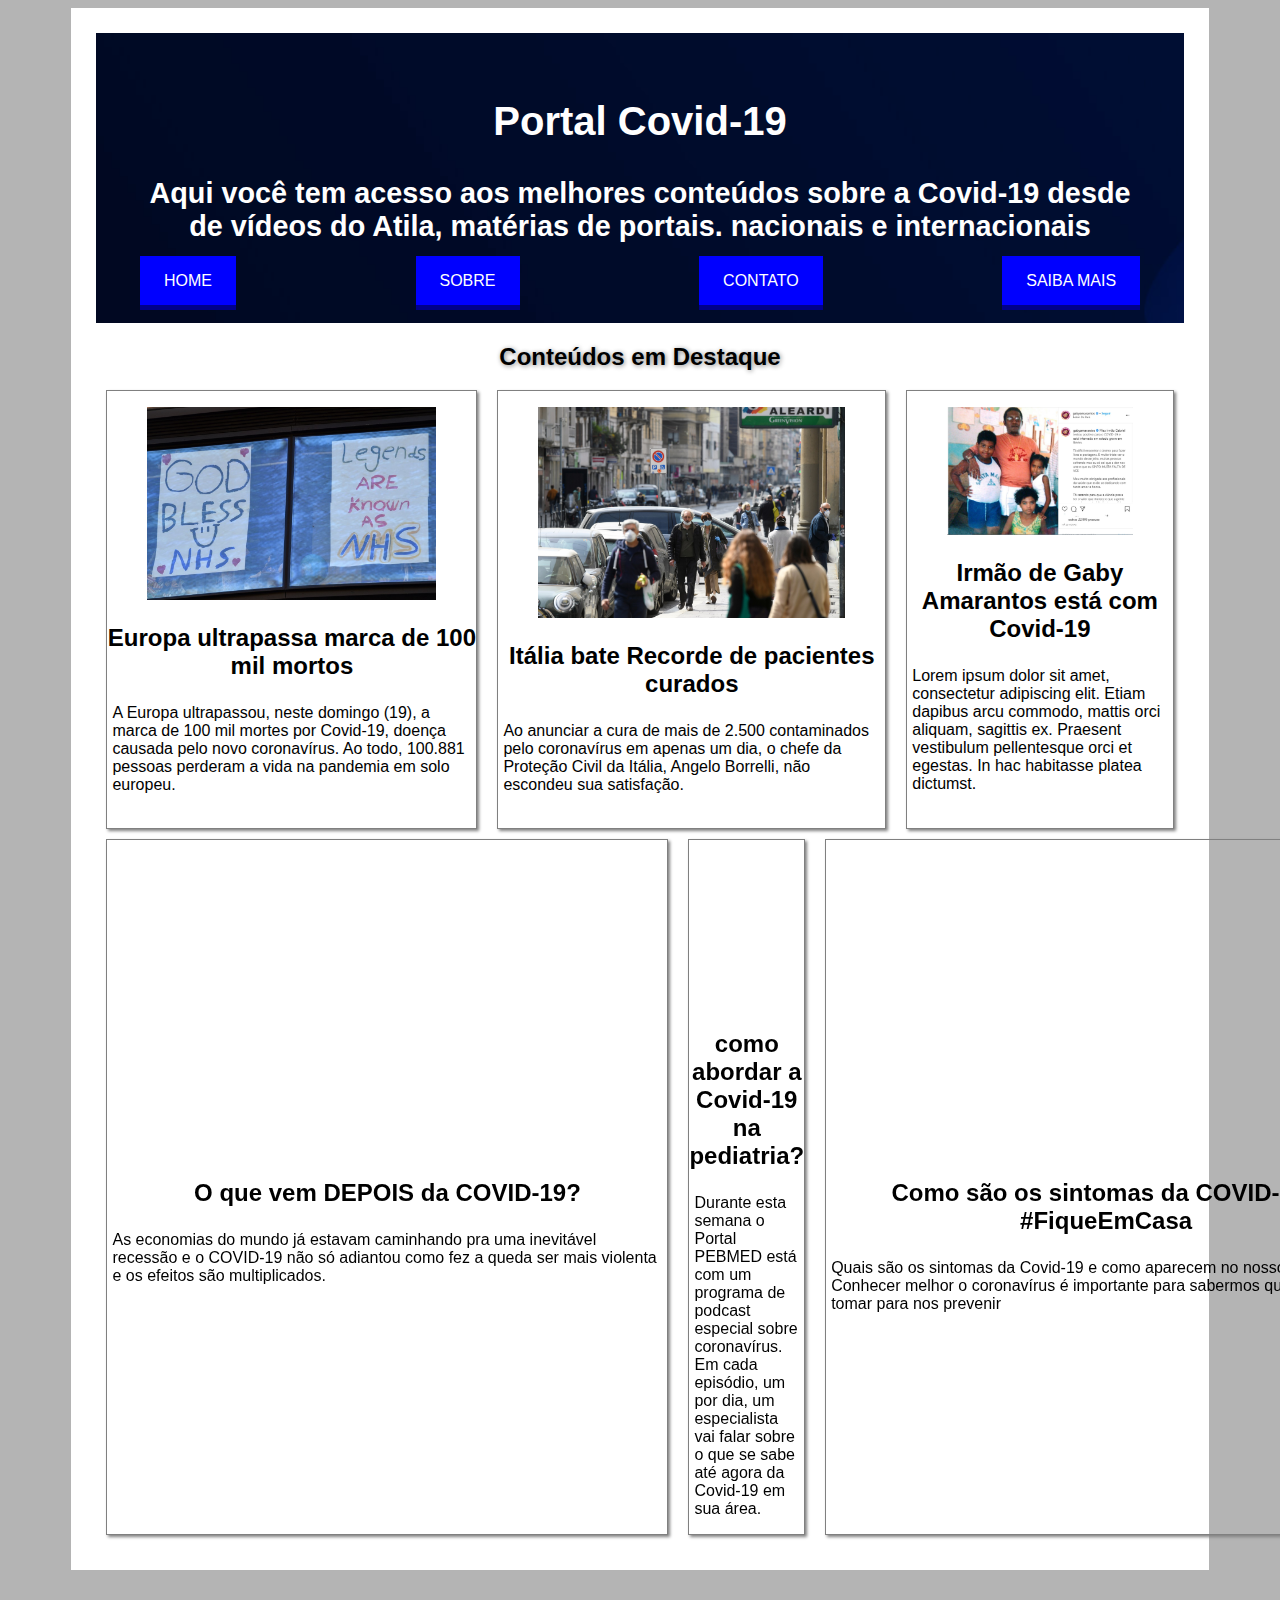
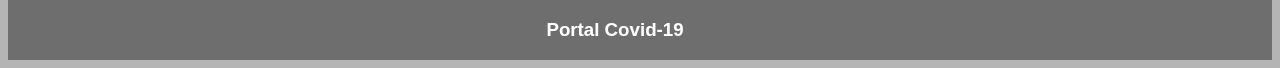
<file: index.html>
<html>

<head>
  <meta charset="utf-8">
  <meta http-equiv="x-ua-compatible" content="ie=edge">
  <meta name="viewport" content="width=device-width, initial-scale=1">
  <title>.: Portal Covid-19 :.</title>
  <link rel="stylesheet" href="css/style.css">
</head>

<body>
  <main>
    <section id="conteudo">
      <div class="banner">
        <div class="title">
          <h2> Portal Covid-19 </h2>
          <h3> Aqui você tem acesso aos melhores conteúdos sobre a Covid-19 desde de vídeos do Atila, matérias de
            portais.
            nacionais e internacionais</h3>
        </div>
        <nav id="menu">
          <div><a href="pages/index.html"> Home </a></div>
          <div><a href="pages/sobre.html"> Sobre </a></div>
          <div><a href="pages/contato.html"> Contato </a></div>
          <div><a href="pages/saibamais.html"> Saiba Mais </a></div>
        </nav>
      </div>

      <div id="titulo-conteudos">
        <h2>Conteúdos em Destaque</h2>
      </div>

      <section class="conteudos">
        <a class="link-materia"
          href="https://g1.globo.com/bemestar/coronavirus/noticia/2020/04/19/europa-ultrapassa-marca-de-100-mil-mortos-por-covid-19-aponta-universidade.ghtml">
          <article class="destaque">
            <figure>
              <img src="images/materia-01.jpg">
            </figure>
            <h3>Europa ultrapassa marca de 100 mil mortos</h3>
            <p>A Europa ultrapassou, neste domingo (19), a marca de 100 mil mortes
              por Covid-19, doença causada pelo novo coronavírus. Ao todo, 100.881
              pessoas perderam a vida na pandemia em solo europeu. </p>
            <br>
          </article>
        </a>

        <article class="destaque">
          <figure>
            <img src="images/materia-02.jpg">
          </figure>
          <h3> Itália bate Recorde de pacientes curados</h3>
          <p>Ao anunciar a cura de mais de 2.500 contaminados pelo coronavírus
            em apenas um dia, o chefe da Proteção Civil da Itália,
            Angelo Borrelli, não escondeu sua satisfação.</p>
        </article>

        <article class="destaque">
          <figure>
            <img src="images/materia-03.jpeg">
          </figure>
          <h3>Irmão de Gaby Amarantos está com Covid-19</h3>
          <p>Lorem ipsum dolor sit amet, consectetur adipiscing elit.
            Etiam dapibus arcu commodo, mattis orci aliquam, sagittis ex.
            Praesent vestibulum pellentesque orci et egestas.
            In hac habitasse platea dictumst. </p>
        </article>
      </section>
      <section class="conteudos">

        <article class="destaque">
          <iframe width="560" height="315" src="https://www.youtube.com/embed/Hrg0MnyE2jM?controls=0" frameborder="0"
            allow="accelerometer; autoplay; encrypted-media; gyroscope; picture-in-picture" allowfullscreen></iframe>
          <h3>O que vem DEPOIS da COVID-19?</h3>
          <p>As economias do mundo já estavam caminhando pra uma inevitável
            recessão e o COVID-19 não só adiantou como fez a queda ser mais
            violenta e os efeitos são multiplicados.</p>
        </article>
        <article class="destaque">
          <iframe width="100%" height="166" scrolling="no" frameborder="no" allow="autoplay"
            src="https://w.soundcloud.com/player/?url=https%3A//api.soundcloud.com/tracks/801107353&color=%23ff5500&auto_play=false&hide_related=false&show_comments=true&show_user=true&show_reposts=false&show_teaser=true">
          </iframe>
          <h3>como abordar a Covid-19 na pediatria?</h3>
          <p>Durante esta semana o Portal PEBMED está com um programa de podcast 
            especial sobre coronavírus. Em cada episódio, um por dia, um 
            especialista vai falar sobre o que se sabe até agora da Covid-19 
            em sua área. </p>
        </article>

        <article class="destaque">
          <iframe width="560" height="315" src="https://www.youtube.com/embed/X_HC8aCrHdA" 
          frameborder="0" allow="accelerometer; autoplay; encrypted-media; gyroscope; picture-in-picture" allowfullscreen>
        </iframe>
          <h3>Como são os sintomas da COVID-19? #FiqueEmCasa</h3>
          <p>Quais são os sintomas da Covid-19 e como aparecem no nosso corpo? 
            Conhecer melhor o coronavírus é importante para sabermos quais 
            medidas tomar para nos prevenir </p>
        </article>
      </section>
    </section>
    <footer>
      <h3>Portal Covid-19</h3>
    </footer>
  </main>
</body>

</html>
</file>
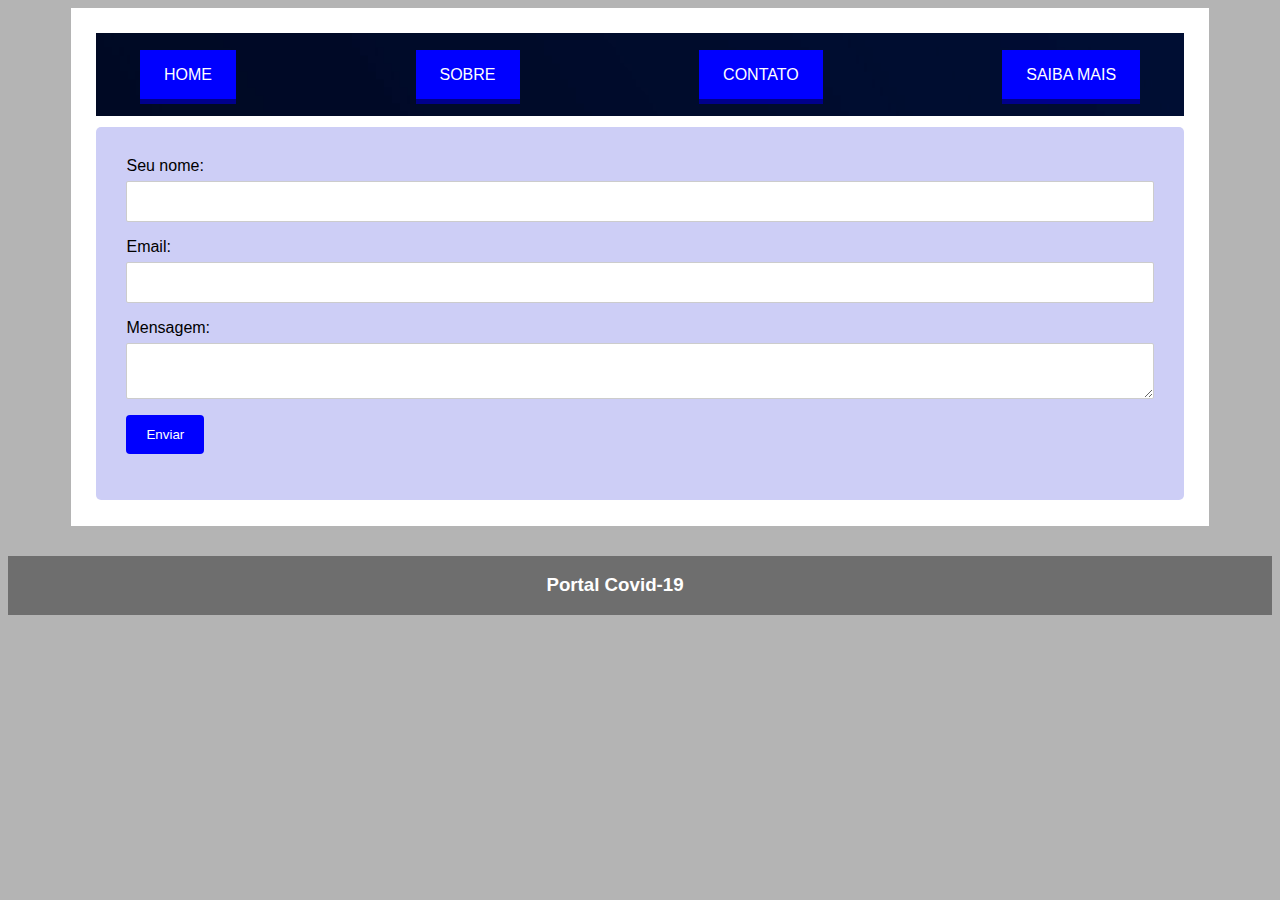
<file: pages/contato.html>
<html>

<head>
  <title>.: Portal Covid-19 :.</title>
  <link rel="stylesheet" href="../css/style.css">
  <link rel="stylesheet" href="../css/contato.css">
</head>

<body>
  <main>
    <section id="conteudo">
      <div class="banner">
        <div class="title">
          <nav id="menu">
            <div><a href="../index.html"> Home </a></div>
            <div><a href="sobre.html"> Sobre </a></div>
            <div><a href="contato.html"> Contato </a></div>
            <div><a href="saibamais.html"> Saiba Mais </a></div>
          </nav>
        </div>
      </div>
      <div class="form-container">
        <form class="form" name="contact" method="POST" data-netlify="true">

          <label for="name">Seu nome: </label>
          <input id="name" type="text" name="name" />

          <label for="email">Email: </label>
          <input id="email" type="email" name="email" />

          <label for="message">Mensagem: </label>
          <textarea id="message" name="message"></textarea>

          <input type="submit" value="Enviar"></input>
        </form>
      </div>
    </section>
    <footer>
      <h3>Portal Covid-19</h3>
    </footer>

  </main>
</body>

</html>
</file>
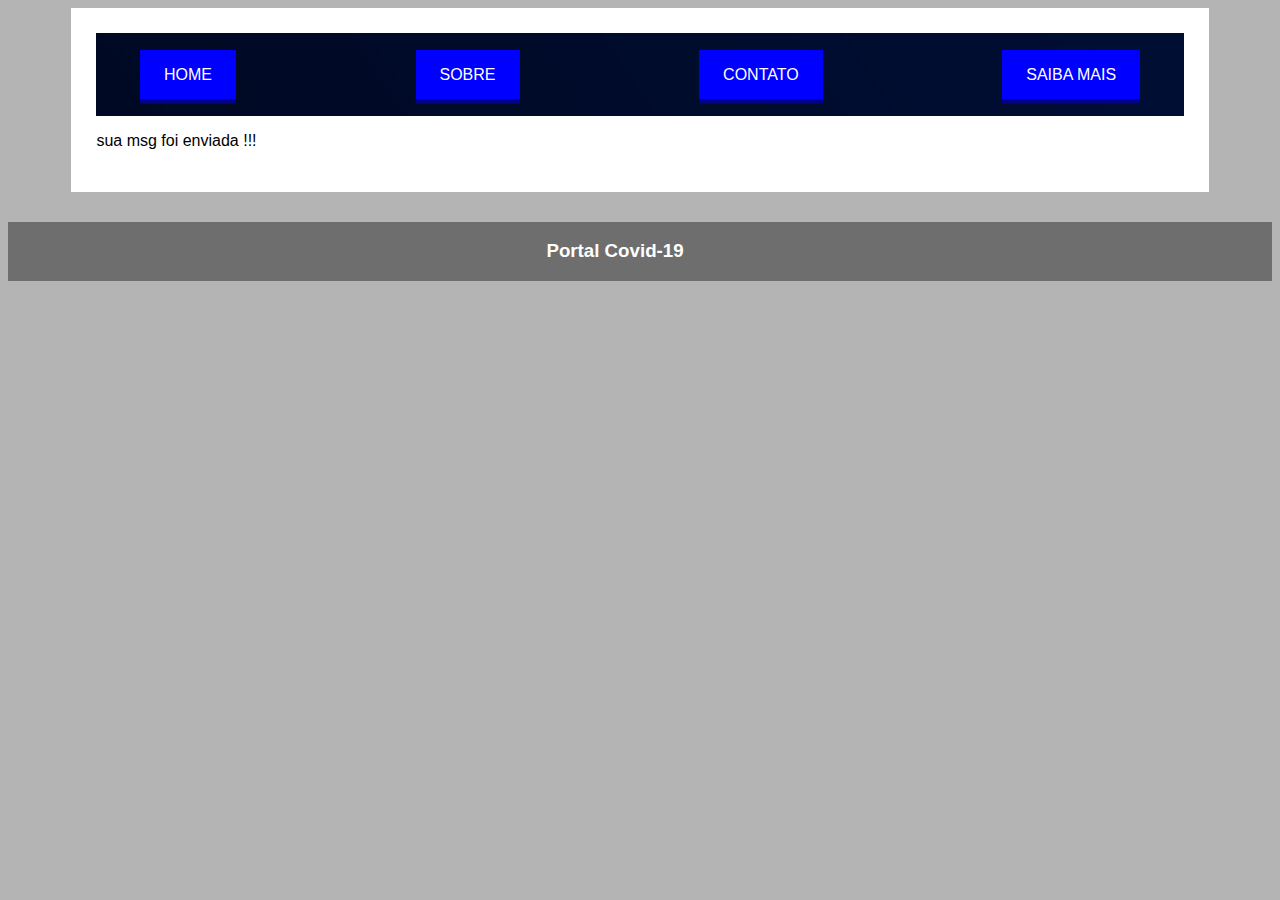
<file: pages/obrigado.html>
<html>

<head>
  <title>.: Portal Covid-19 :.</title>
  <link rel="stylesheet" href="../css/style.css">
</head>

<body>
  <main>
    <section id="conteudo">
      <div class="banner">
        <div class="title">
          <nav id="menu">
            <div><a href="../index.html"> Home </a></div>
            <div><a href="sobre.html"> Sobre </a></div>
            <div><a href="contato.html"> Contato </a></div>
            <div><a href="saibamais.html"> Saiba Mais </a></div>
          </nav>
        </div>
      </div>
     <p>sua msg foi enviada !!!</p>
    </section>
    <footer>
      <h3>Portal Covid-19</h3>
    </footer>

  </main>
</body>

</html>
</file>
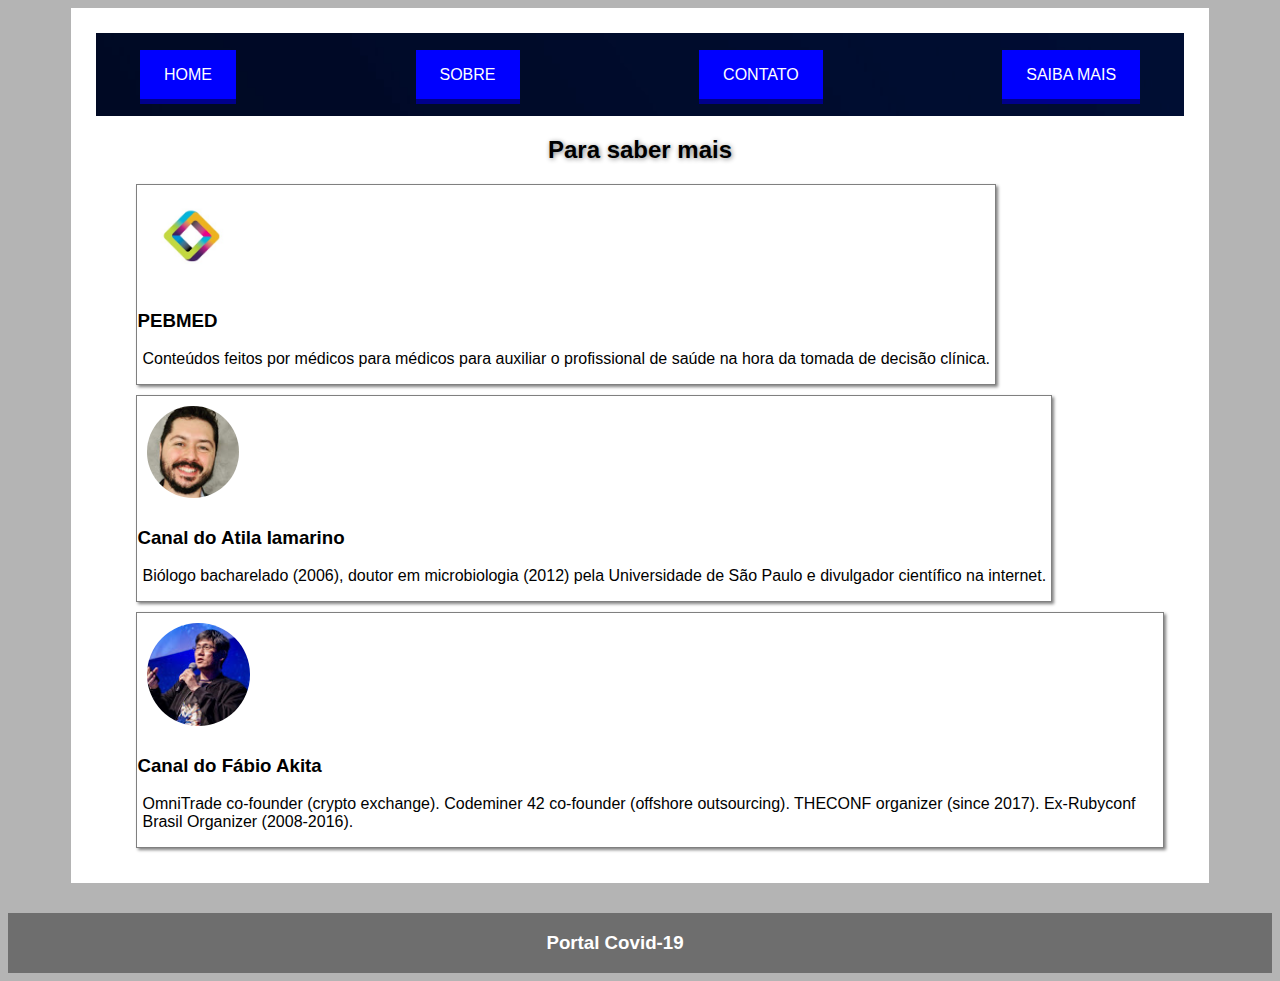
<file: pages/saibamais.html>
<html>

<head>
  <title>.: Portal Covid-19 :.</title>
  <link rel="stylesheet" href="../css/style.css">
  <link rel="stylesheet" href="../css/saibamais.css">
</head>

<body>
  <main>
    <section id="conteudo">
      <div class="banner">
        <div class="title">
          <nav id="menu">
            <div><a href="../index.html"> Home </a></div>
            <div><a href="sobre.html"> Sobre </a></div>
            <div><a href="contato.html"> Contato </a></div>
            <div><a href="saibamais.html"> Saiba Mais </a></div>
          </nav>
        </div>
      </div>

      <div id="titulo-conteudos">
        <h2>Para saber mais</h2>
      </div>

      <section id="fontes">
        <article class="dados">
            <img src="../images/pebmed.jpg">
          <div class="dados-fonte">
            <h3>PEBMED</h3>
            <p>Conteúdos feitos por médicos para médicos para auxiliar o profissional de saúde
              na hora da tomada de decisão clínica. </p>
          </div>
        </article>
      </section>
      <section id="fontes">
        <article class="dados">
           <img src="../images/atila.jpg">
          <div class="dados-fonte">
            <h3>Canal do Atila Iamarino</h3>
            <p>Biólogo bacharelado (2006), doutor em microbiologia (2012) pela 
              Universidade de São Paulo e divulgador científico na internet. 
              </p>
          </div>
        </article>
      </section>
      <section id="fontes">
        <article class="dados">
           <img src="../images/akita.jpg">
           <div class="dados-fonte">
            <h3>Canal do Fábio Akita</h3>
            <p>OmniTrade co-founder (crypto exchange). Codeminer 42 co-founder 
              (offshore outsourcing). THECONF organizer (since 2017). 
              Ex-Rubyconf Brasil Organizer (2008-2016). </p>
          </div>
        </article>
      </section>
    </section>
    <footer>
      <h3>Portal Covid-19</h3>
    </footer>

  </main>
</body>

</html>
</file>
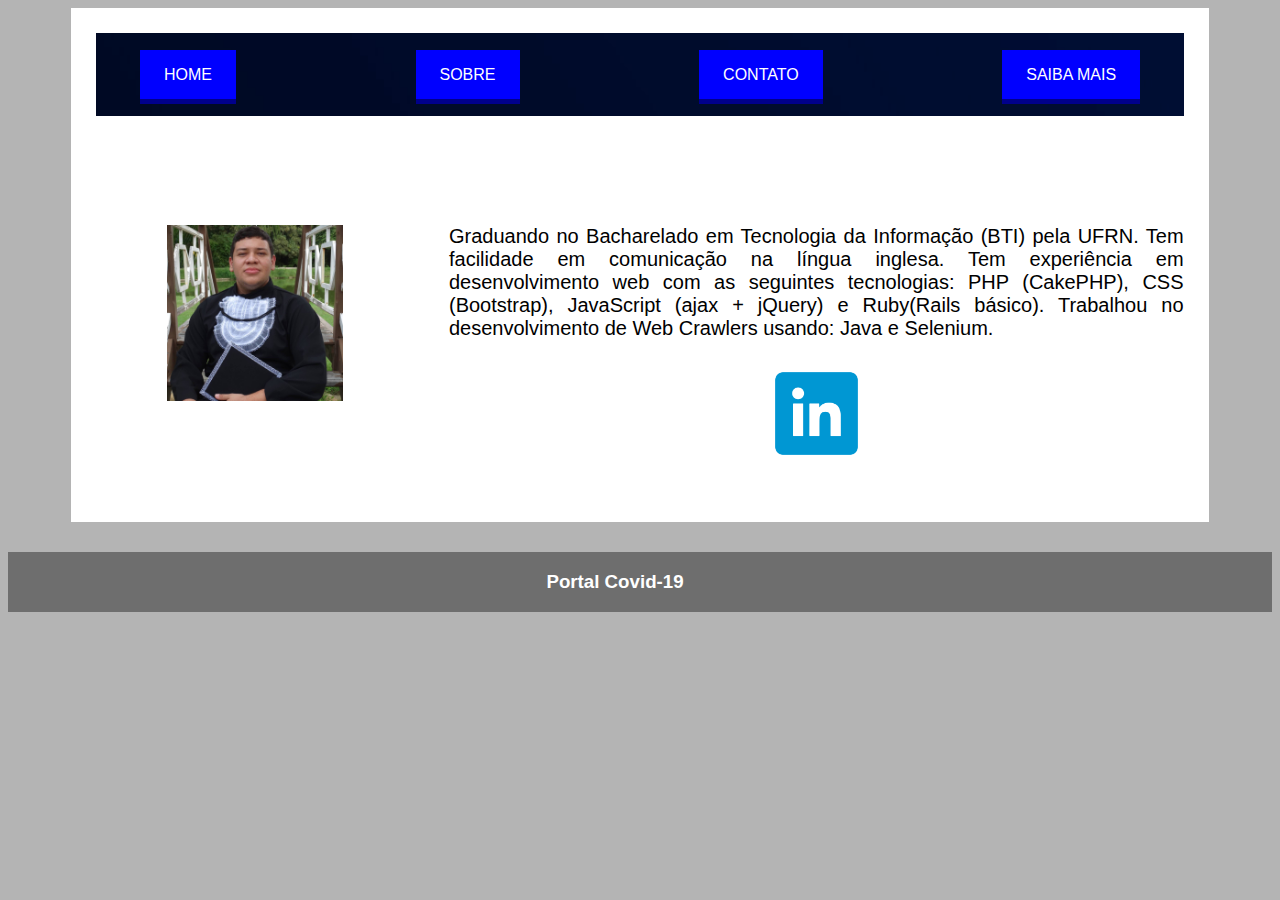
<file: pages/sobre.html>
<html>

<head>
  <title>.: Portal Covid-19 :.</title>
  <link rel="stylesheet" href="../css/style.css">
  <link rel="stylesheet" href="../css/sobre.css">
</head>

<body>
  <main>
    <section id="conteudo">
      <div class="banner">
        <div class="title">
          <nav id="menu">
            <div><a href="../index.html"> Home </a></div>
            <div><a href="sobre.html"> Sobre </a></div>
            <div><a href="contato.html"> Contato </a></div>
            <div><a href="saibamais.html"> Saiba Mais </a></div>
          </nav>
        </div>
      </div>
      <div class="sobre">
        <div class="foto">
          <img src="../images/eu.jpg">
        </div>
        <div class="mini-curriculo">
          <p>Graduando no Bacharelado em Tecnologia da Informação (BTI) pela UFRN. 
            Tem facilidade em comunicação na língua inglesa. Tem experiência em 
            desenvolvimento web com as seguintes tecnologias: PHP (CakePHP), 
            CSS (Bootstrap), JavaScript (ajax + jQuery) e Ruby(Rails básico). 
            Trabalhou no desenvolvimento de Web Crawlers usando: Java e Selenium.
          </p>
          <a href="https://www.linkedin.com/in/davicfg"><img src="../images/linkedin.png"></a>
        </div>
      </div>
    </section>
    <footer>
      <h3>Portal Covid-19</h3>
    </footer>

  </main>
</body>

</html>
</file>
<file: css/style.css>
body {
  background-color: rgb(180, 180, 180);
  font-family: sans-serif;
}

#conteudo {
  background-color: white;
  margin-left: 5%;
  margin-right: 5%;
  margin-bottom: 10x;
  padding: 2%;
}

#menu a {
  background-color: blue;
  box-shadow: 0 5px 0 darkblue;
  color: white;
  padding: 1em 1.5em;
  position: relative;
  text-decoration: none;
  text-transform: uppercase;
}

#menu a:hover {
  background-color: #0663ce;
}

#menu a:active {
  box-shadow: none;
  top: 5px;
}

#menu {
  display: flex;
  justify-content: space-between;
  /* margin-bottom: 30px; */
}

.banner {
  box-sizing: border-box;
  font-family: 'Lato', sans-serif;
  width: 100%;
  text-align: center;
  padding: 3% 4%;
  background: url("../images/banner-covid2.jpg") no-repeat fixed;
}

.title {
  width: 100%;
}

.title h2 {
  font-size: 2.5em;
  color: #fff;
  font-weight: 700;
}

.title h3 {
  font-size: 1.8em;
  color: #fff;
}

#titulo-conteudos h2 {
  font-family: Arial, Helvetica, sans-serif;
  display: flex;
  justify-content: center;
  text-shadow: gray 1px 1px 5px;
}

.conteudos {
  display: flex;
  align-items: stretch;
  /* justify-content: space-between; */
  margin-bottom: 10px;
}

.conteudos .destaque {
  border: gray 1px solid;
  margin-left: 10px;
  margin-right: 10px;
  box-shadow: gray 2px 2px 3px;
}

.conteudos .link-materia {
  color: black;
  text-decoration: none;
}

.conteudos .destaque img {
  width: 100%;
  margin: 0;
  /* margin-left: 20%;
  margin-bottom: 10px; */
}

.conteudos .destaque h3 {
  text-align: center;
  font-size: 1.5em;
}

.conteudos .destaque p {
  font-family: 'Segoe UI', Tahoma, Geneva, Verdana, sans-serif;
  margin-left: 5px;
  margin-right: 5px;
}

footer {
  display: flex;
  justify-content: center;
  background-color: rgb(110, 110, 110);
  margin-top: 30px;
}

footer h3 {
  color: white;
  margin-right: 50px;
}
</file>
<file: css/contato.css>
input[type=text], input[type=email], select, textarea {
  width: 100%;
  padding: 12px;
  border: 1px solid #ccc;
  border-radius: 2px;
  box-sizing: border-box;
  margin-top: 6px;
  margin-bottom: 16px;
  resize: vertical
}

input[type=submit] {
  background-color: blue;
  color: white;
  padding: 12px 20px;
  border: none;
  border-radius: 4px;
  cursor: pointer;
}

input[type=submit]:hover {
  background-color: #0663ce;
}

.form-container {
  margin-top: 1%;
  border-radius: 5px;
  background-color: #7b7ce660;
  padding: 30px;
}
</file>
<file: css/saibamais.css>
#fontes {
  display: flex;
  justify-content: space-between;
  margin-bottom: 10px;
}

#fontes .dados {
  float: left;
  /* display: flex;
  justify-content: space-between; */
  border: gray 1px solid;
  margin-left: 10px;
  margin-right: 10px;
  box-shadow: gray 2px 2px 3px;
}

#fontes .dados {
  margin-left: 40px;
  margin-right: 20px;
}

#fontes .dados img {
  margin: 10px;
  width: 10%;
  border-radius: 50%;
}

#fontes .dados h5 {
  text-align: center;
}

#fontes .dados p {
  font-family: 'Segoe UI', Tahoma, Geneva, Verdana, sans-serif;
  margin-left: 5px;
  margin-right: 5px;
}

#fontes .dados a {
  margin: 0;
  padding: 0;
  text-decoration: none;
}
</file>
<file: css/sobre.css>
.sobre{
  display: flex;
  justify-content: space-between;
  margin-bottom: 10px;
  margin-top: 10%;
}

.sobre .foto img{
  width: 50%;
  height: auto;
  margin-left: 20%;
  margin-bottom: 10px;
}

.sobre .mini-curriculo p{
  text-align: justify;
  font-size: 20px;
  margin: 0;
}

.sobre .mini-curriculo img{
  display: block;
  margin-left: auto;
  margin-right: auto;
  width: 20%;
  height: auto;
}
</file>
